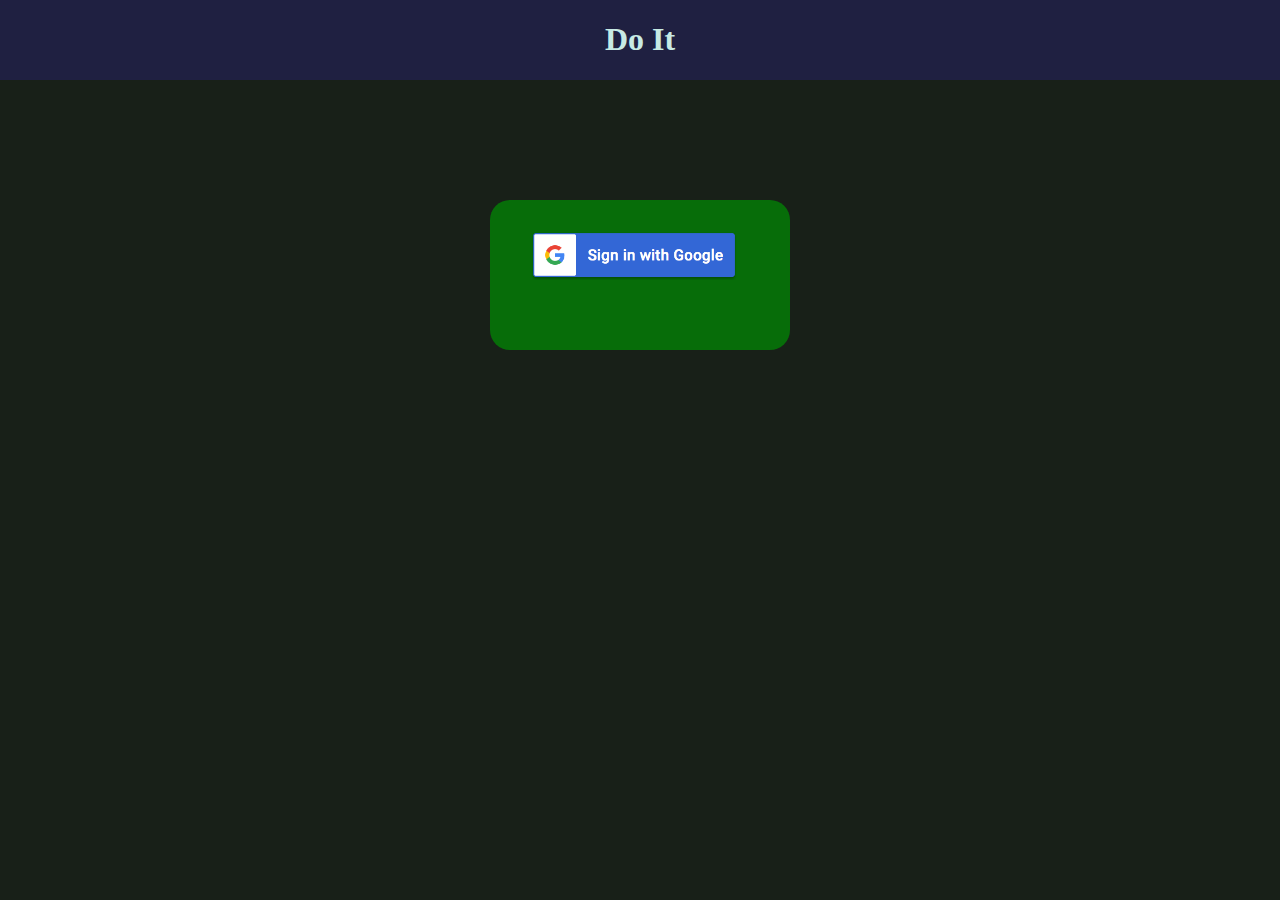
<file: index.html>
<!DOCTYPE html>
<html lang="en">
<head>
    <meta charset="UTF-8">
    <meta http-equiv="X-UA-Compatible" content="IE=edge">
    <meta name="viewport" content="width=device-width, initial-scale=1.0">
    <title>Login</title>
    <link rel="stylesheet" href="style.css">
</head>
<body>
    <div class="signIn">
        <img src="g_SignIn.png" class="sign" id="logIn">
    </div>
    <header>
        <h1>Do It</h1>
    </header>
    <button id="newtask" class="add" >Add Task</button>
    <div class="container" id="main">
        <div class="tab">
            <button class="tablinks" onclick="openTab(event, 'all')">All</button>
            <button class="tablinks" onclick="openTab(event, 'missed')">Missed</button>
            <button class="tablinks" onclick="openTab(event, 'completed')">Completed</button>
          </div>
        <div class="popup" id="popup">
            <h2>Add New Task</h2>
            <form id="frm">
                <input class="title" id="ttl" type="text"  placeholder="Title">
                <textarea  id="tsk" rows="3" placeholder="Description"></textarea>
                <input type="datetime-local" id="Deadline" name="Deadline">
            </form>
                <button class="new" id="add" >Add</button>
                <button class="cancel" id="cancel" >X</button>
            </div>
        <div class="tasks" id="all">
          <div class="lds-default"><div></div><div></div><div></div><div></div><div></div><div></div><div></div><div></div><div></div><div></div><div></div><div></div></div>
        </div>
        <div class="tasks" id="missed">
          <div class="lds-default"><div></div><div></div><div></div><div></div><div></div><div></div><div></div><div></div><div></div><div></div><div></div><div></div></div>
        </div>
        <div class="tasks" id="completed">
          <div class="lds-default"><div></div><div></div><div></div><div></div><div></div><div></div><div></div><div></div><div></div><div></div><div></div><div></div></div>
        </div>
    </div>
    <script src="./tabview.js" >
    </script>
    <script src="./firebase.js" type="module"></script>
</body>
</html>
</file>
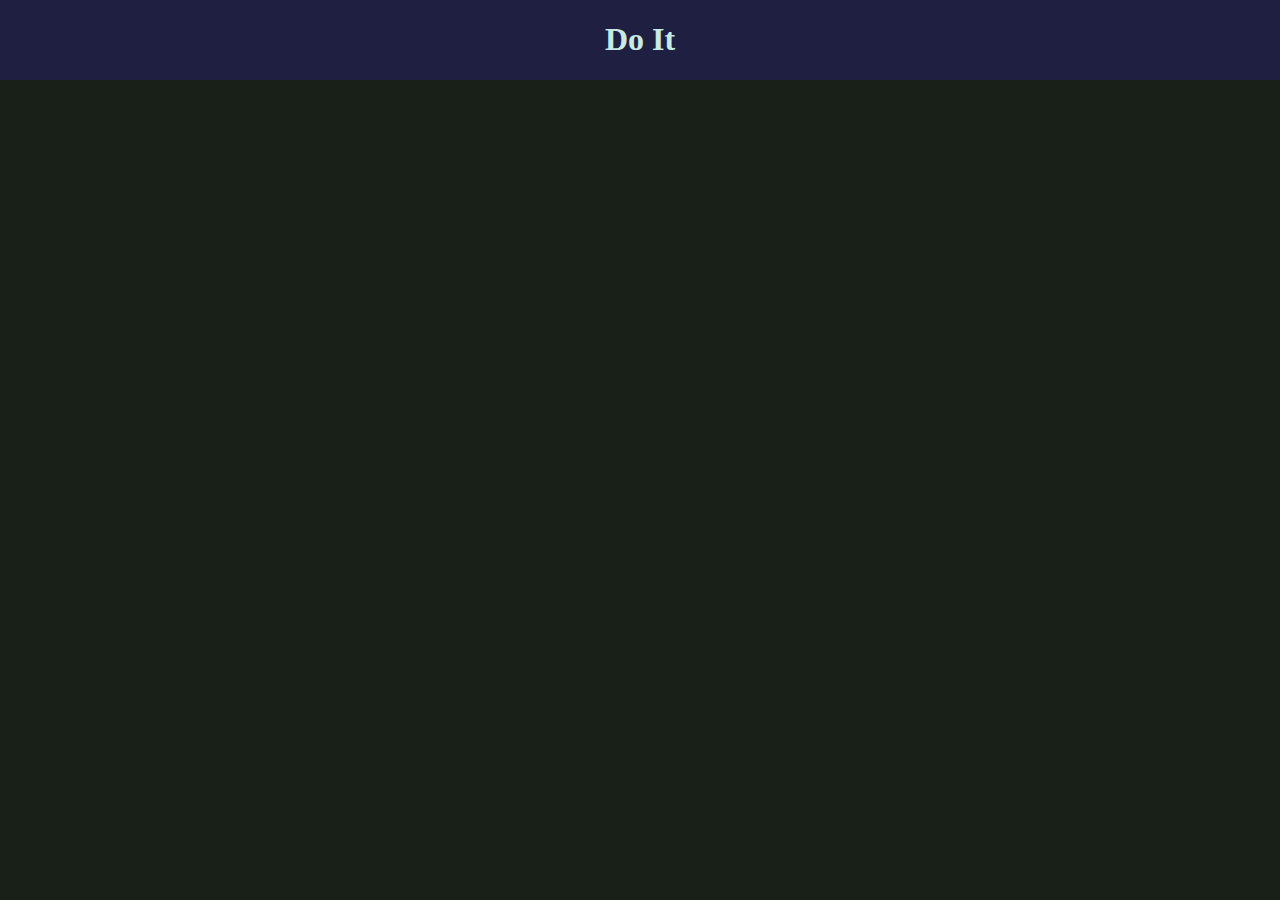
<file: main.html>
<!DOCTYPE html>
<html lang="en">
<head>
    <meta charset="UTF-8">
    <meta http-equiv="X-UA-Compatible" content="IE=edge">
    <meta name="viewport" content="width=device-width, initial-scale=1.0">
    <title>Do It</title>
    <link rel="stylesheet" href="style.css">
</head>
<body>
    <header>
        <h1>Do It</h1>
    </header>
    <button id="newtask" class="add" >Add Task</button>
    <div class="container">
        <div class="tab">
            <button class="tablinks" onclick="openTab(event, 'all')">All</button>
            <button class="tablinks" onclick="openTab(event, 'missed')">Missed</button>
            <button class="tablinks" onclick="openTab(event, 'completed')">Completed</button>
          </div>
        <div class="popup" id="popup">
            <h2>Add New Task</h2>
            <form id="frm">
                <input class="title" id="ttl" type="text"  placeholder="Title">
                <textarea  id="tsk" rows="3" placeholder="Description"></textarea>
                <input type="datetime-local" id="Deadline" name="Deadline">
            </form>
                <button class="new" id="add" >Add</button>
                <button class="cancel" id="cancel" >X</button>
            </div>
        <div class="tasks" id="all">
          <div class="lds-default"><div></div><div></div><div></div><div></div><div></div><div></div><div></div><div></div><div></div><div></div><div></div><div></div></div>
        </div>
        <div class="tasks" id="missed">
          <div class="lds-default"><div></div><div></div><div></div><div></div><div></div><div></div><div></div><div></div><div></div><div></div><div></div><div></div></div>
        </div>
        <div class="tasks" id="completed">
          <div class="lds-default"><div></div><div></div><div></div><div></div><div></div><div></div><div></div><div></div><div></div><div></div><div></div><div></div></div>
        </div>
    </div>
<script src="./tabview.js" >
</script>
<script src="./firebase.js" type="module"></script>
</body>
</html>
</file>
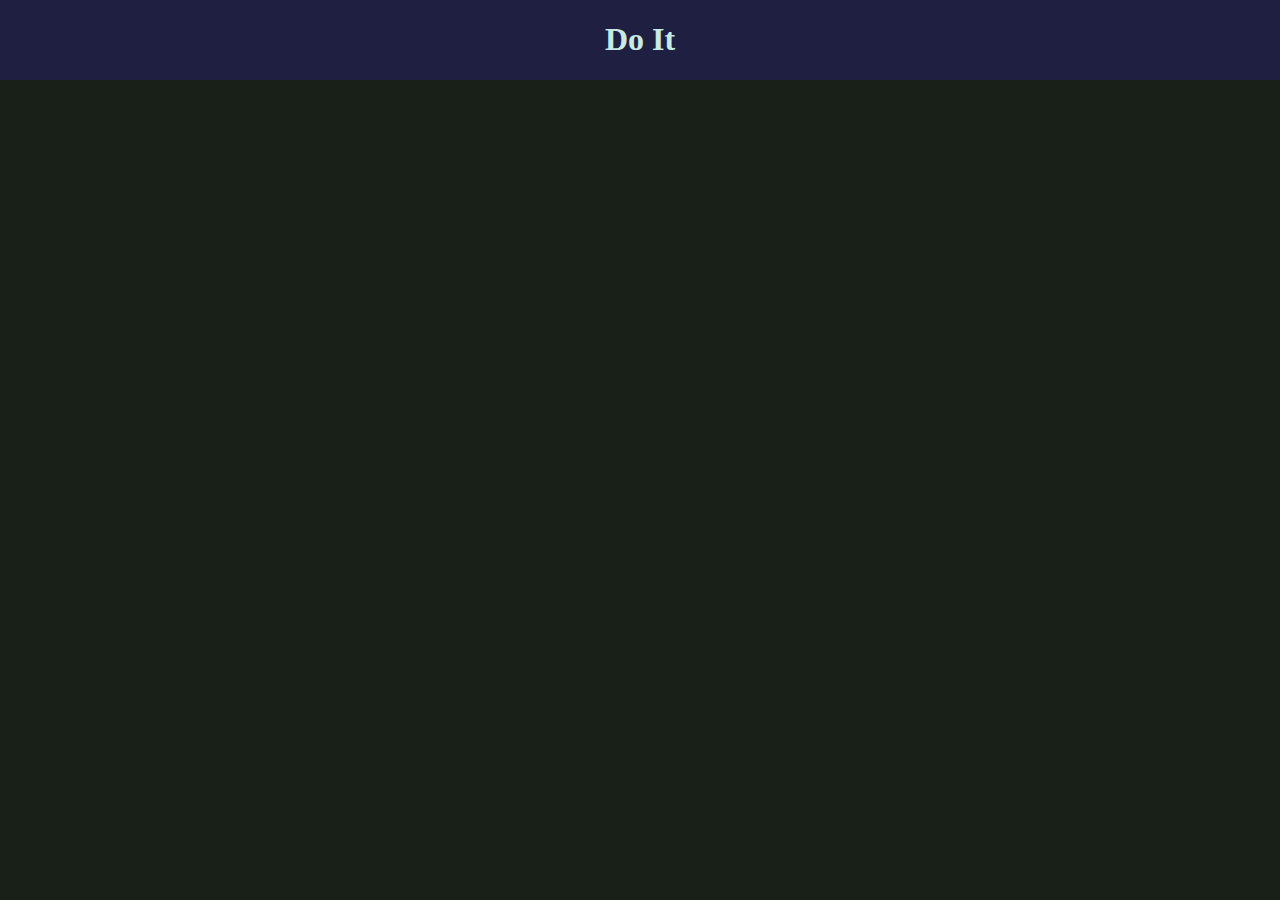
<file: mega_structure.html>
<!DOCTYPE html>
<html lang="en">
<head>
    <meta charset="UTF-8">
    <meta http-equiv="X-UA-Compatible" content="IE=edge">
    <meta name="viewport" content="width=device-width, initial-scale=1.0">
    <title>Do It</title>
    <link rel="stylesheet" href="style.css">
</head>
<body>
    <header>
        <h1>Do It</h1>
    </header>
    <main>
        <section>
            <h2></h2>
        </section>
    </main>
    <button id="newtask" class="add" >Add Task</button>
    <div class="container">
        <div class="tab">
            <button class="tablinks" onclick="openTab(event, 'all')">All</button>
            <button class="tablinks" onclick="openTab(event, 'missed')">Missed</button>
            <button class="tablinks" onclick="openTab(event, 'completed')">Completed</button>
          </div>
        <div class="popup" id="popup">
            <h2>Add New Task</h2>
            <form id="frm">
                <input class="title" id="ttl" type="text"  placeholder="Title">
                <textarea  id="tsk" rows="3" placeholder="Description"></textarea>
                <input type="datetime-local" id="Deadline" name="Deadline">
            </form>
                <button class="new" id="add" >Add</button>
                <button class="cancel" id="cancel" >X</button>
            </div>
        <div class="tasks" id="all">
          <div class="lds-default"><div></div><div></div><div></div><div></div><div></div><div></div><div></div><div></div><div></div><div></div><div></div><div></div></div>
        </div>
        <div class="tasks" id="missed">
          <div class="lds-default"><div></div><div></div><div></div><div></div><div></div><div></div><div></div><div></div><div></div><div></div><div></div><div></div></div>
        </div>
        <div class="tasks" id="completed">
          <div class="lds-default"><div></div><div></div><div></div><div></div><div></div><div></div><div></div><div></div><div></div><div></div><div></div><div></div></div>
        </div>
    </div>
<script src="./tabview.js" >
//   document.getElementById("all").style.display = "block";
//     function openTab(evt, tabName) {
//   var i, task, tablinks;
//   task = document.getElementsByClassName("tasks");
//   for (i = 0; i < task.length; i++) {
//     task[i].style.display = "none";
//   }
//   tablinks = document.getElementsByClassName("tablinks");
//   for (i = 0; i < tablinks.length; i++) {
//     tablinks[i].className = tablinks[i].className.replace(" active", "");
//   }
//   document.getElementById(tabName).style.display = "block";
//   evt.currentTarget.className += " active";
// }
</script>
<script src="./firebase.js" type="module"></script>
</body>
</html>
</file>
<file: style.css>
body{
    background-color: #182018;
}

.signIn {
  margin: auto;
  margin-top: 200px;
  height: 150px;
  width: 300px;
  border-radius: 20px;
  background-color: #076d09;
  visibility: visible;
}
.close-signIn {
  visibility: hidden;
}

img{
  margin-top: 30px;
  margin-left: 40px;
  height: 50px;
  object-fit: cover;

}
img:hover{
  cursor: pointer;
}

.lds-default {
    display: inline-block;
    position: relative;
    width: 80px;
    height: 80px;
  }
  .lds-default div {
    position: absolute;
    width: 6px;
    height: 6px;
    background: #fff;
    border-radius: 50%;
    animation: lds-default 1.2s linear infinite;
  }
  .lds-default div:nth-child(1) {
    animation-delay: 0s;
    top: 37px;
    left: 66px;
  }
  .lds-default div:nth-child(2) {
    animation-delay: -0.1s;
    top: 22px;
    left: 62px;
  }
  .lds-default div:nth-child(3) {
    animation-delay: -0.2s;
    top: 11px;
    left: 52px;
  }
  .lds-default div:nth-child(4) {
    animation-delay: -0.3s;
    top: 7px;
    left: 37px;
  }
  .lds-default div:nth-child(5) {
    animation-delay: -0.4s;
    top: 11px;
    left: 22px;
  }
  .lds-default div:nth-child(6) {
    animation-delay: -0.5s;
    top: 22px;
    left: 11px;
  }
  .lds-default div:nth-child(7) {
    animation-delay: -0.6s;
    top: 37px;
    left: 7px;
  }
  .lds-default div:nth-child(8) {
    animation-delay: -0.7s;
    top: 52px;
    left: 11px;
  }
  .lds-default div:nth-child(9) {
    animation-delay: -0.8s;
    top: 62px;
    left: 22px;
  }
  .lds-default div:nth-child(10) {
    animation-delay: -0.9s;
    top: 66px;
    left: 37px;
  }
  .lds-default div:nth-child(11) {
    animation-delay: -1s;
    top: 62px;
    left: 52px;
  }
  .lds-default div:nth-child(12) {
    animation-delay: -1.1s;
    top: 52px;
    left: 62px;
  }
  @keyframes lds-default {
    0%, 20%, 80%, 100% {
      transform: scale(1);
    }
    50% {
      transform: scale(1.5);
    }
  }
  

header{
    color: #c7eae4;
    text-align: center;
    position: absolute;
    top: 0%;
    left: 0%;
    right: 0%;
    background-color: #1f2041;
}
a:hover{
    color: #076d09;
}

.tab {
    position: absolute;
    top: 81px;
    left: 5px;
    overflow: hidden;
    border: 1px solid #ccc;
    background-color: #f1f1f1;
    border-radius: 5px;
  }

.tab button {
    background-color: inherit;
    float: left;
    border: none;
    outline: none;
    cursor: pointer;
    padding: 14px 16px;
    transition: 0.3s;
    font-size: 17px;
  }

  .tasks {
    display: none;
    padding: 6px 12px;
    border: none;
  }
  

  .tab button:hover {
    background-color: #ddd;
  }

  .tab button.active {
    background-color: #ccc;
  }

.add{
    position: absolute;
    top: 2.3%;
    left: 85%;
    right: 15%;
    width: 90px;
    height: 40px;
    border: 0;
    border-radius: 30px;
    cursor: pointer;
    background-color: #076d09;
    color: #c7eae4;
    visibility: hidden;
}
.open-add {
  visibility: visible;
}
.logout{
    position: absolute;
    top: 2.3%;
    left: 75%;
    right: 25%;
    width: 90px;
    height: 40px;
    border: 0;
    border-radius: 30px;
    cursor: pointer;
    background-color: #536d54;
    color: #c7eae4;
    visibility: hidden;
}
.open-logout{
  visibility: visible;
}
.container{
    width: 100%;
    background: #182018;
    display: flex;
    align-items: center;
    justify-content: center;
    visibility: hidden;
}


.popup{
    background: #fff;
    border-radius: 6px;
    position: absolute;
    left: 50%;
    top: 0;
    transform: translate(-50%,-50%) scale(0.1);
    width: 300px;
    text-align: center;
    visibility: hidden;
    transition: transform 0.4s, top 0.4s;
}
.open-container{
  visibility: visible;
}

.open-popup{
    visibility: visible;
    top: 50%;
    transform: translate(-50%,-50%) scale(1);
}

.popup input{
    
    height: 30px;
    width: 230px;
    background-color: transparent;
    border-radius: 9px;
    margin: 10px;
    border-style: double;
}
.popup textarea{
    border-style: dotted;
    height: 60px;
    width: 230px;
    max-width: 230px;
    max-height: 60px;
    min-width: 230px;
    min-height: 60px;
    background-color: transparent;
    border-radius: 9px;
    margin: 10px;
}
.new{
    width: 80px;
    height: 35px;
    margin-top: 50px;
    margin-bottom: 50px;
    padding: 10px 0;
    background: #f49f0a;
    color: #c7eae4;
    border: 0;
    outline: none;
    font-size: 18px;
    border-radius: 20px;
    cursor: pointer;
    text-align: center;
    box-shadow: 0 5px 5px rgba(0, 0, 0, 0.2);
}
.cancel{
    position: absolute;
    top: 10px;
    right: 10px;
    height: 25px;
    width: 25px;
    border: 0px;
    background-color: #dcdcf9;
    color: #1f2041;
    text-align: center;
    border-radius: 25px;
    cursor: pointer;
    box-shadow: 0 3px 3px rgba(0, 0, 0, 0.1);
}
.allCard{
    background-color: #cc7c4e;
    width: 400px;
    border-radius: 30px;
}
.allCard h3{
    margin-left: 20px;
    padding: 15px;
}
.allCard p{
    margin-left: 20px;
}
/* .allCard button{
    position: relative;
    
    top: -70px;
    height: 20px;
    width: 70px;
    right: -300px;
} */
/* #delBtn {
    /* position: relative;
    
    top: -70px;
    height: 20px;
    width: 70px;
    right: -300px; } */


.allCard button{
    margin-bottom: 6px;
    margin-left: 20px;
    cursor: pointer;
    color: #a4c5a5;
    background-color: #123913;
    border: 0;
    border-radius: 25px;
}

/* #editBtn {
    position: relative;
    top: -40px;
    height: 20px;
    width: 70px;
    right: -226px;
} */
/* #doneBtn {
    position: relative;
    
    top: -10px;
    height: 20px;
    width: 70px;
    right: -152px;
} */


.add:hover{
    color: #f49f0a;
}
nav a{
    margin-right: 2%;
    width: 120px;
    background-color: #1f2041;
    text-decoration: none;
    color: #c7eae4;
    text-align: start;
    padding-left: 5%;
    padding-right: 5%;
    border-bottom-left-radius: 30px;
}
</file>
